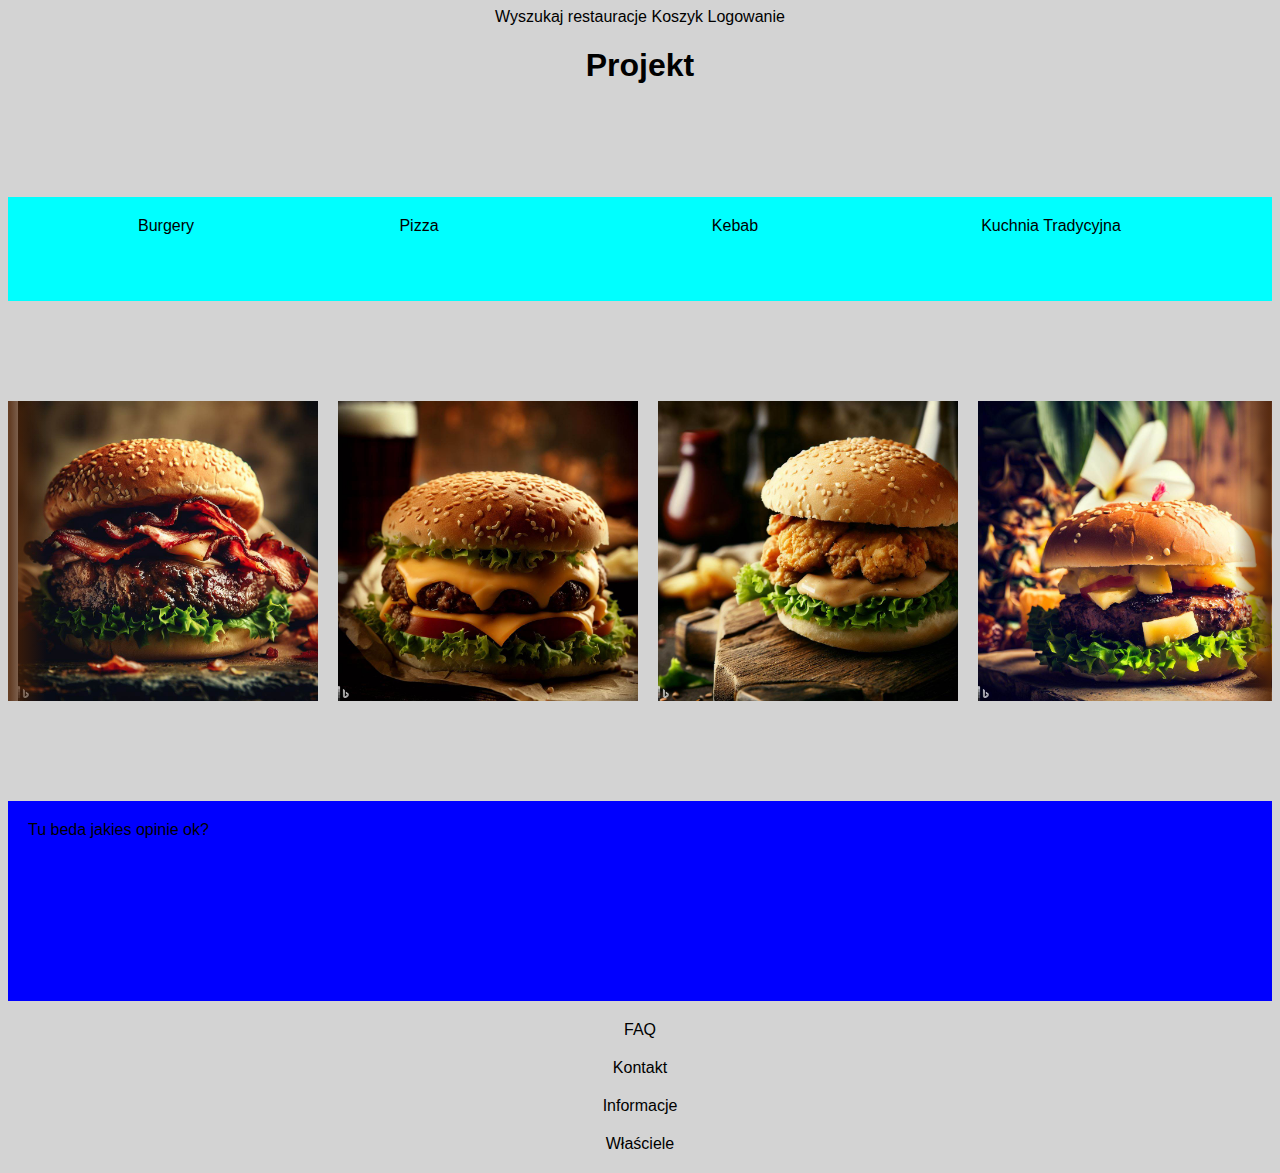
<file: index.html>
<!DOCTYPE html>
<html lang="pl-PL">
<head>
    <meta charset="UTF-8">
    <meta name="viewport" content="width=device-width, initial-scale=1.0">
    <link rel="stylesheet" href="style.css">
    <title>Projekt</title>
</head>
<body>
    <section id="head">
        <a href="search.html"  id="Search">Wyszukaj restauracje</a>
        <a href="cart.html"  id="Cart">Koszyk</a>
        <a href="login.html"  id="Login">Logowanie</a>
    </section>
    <header id="baner">
        <a href="index.html"><h1>Projekt</h1></a>
        
    </header>
    
        <section id="category">
            <div class="cate"><a href="burgery.html"><p>Burgery</p></a></div>
            <div class="cate"><p class="szer"><a href="pizza.html">Pizza</a></p></div>
            <div class="cate"><p class="szer"> <a href="kebab.html">Kebab</a> </p></div>
            <div class="cate"><p class="szer"> <a href="kuchnia_trad.html">Kuchnia Tradycyjna</a></p>
        </div>
            

        </section> 
    <div class="slider"> 
        <div class="slider-track">
            <div class="item"><img src="Burger/Beef Bacon Burger.jpg" alt="BBQ Burger"></div>
            <div class="item"><img src="Burger/Cheese Burger.jpg " alt="BBQ Burger"></div>
            <div class="item"><img src="Burger/Chiken Burger.jpg" alt="BBQ Burger"></div>
            <div class="item"><img src="Burger/Hawaiian Burger.jpg" alt="BBQ Burger"></div>
            <div class="item"><img src="Burger/Zestaw BBQ Burger.jpg" alt="BBQ Burger"></div>
            <div class="item"><img src="Burger/Zestaw Beef Burger.jpg" alt="BBQ Burger"></div>
            <div class="item"><img src="Burger/Zestaw Cheese Burger.jpg" alt="BBQ Burger"></div>
            <div class="item"><img src="Burger/BBQ Burger.jpg" alt="BBQ Burger"></div>
            <div class="item"><img src="Kebab/Kebab Kurczak.jpg" alt="Kebab Kurczak"></div>
            <div class="item"><img src="Pizza/Pizza Salami.jpg" alt="Pizza Salami"></div>
            <div class="item"><img src="Pizza/Carbonara Pizza.jpg" alt=""></div>
            <div class="item"><img src="Pizza/Pizza Funghi.jpg" alt=""></div>
            <div class="item"><img src="Kebab/Kebab Ground Beef.jpg" alt=""></div>
            <div class="item"><img src="Pizza/pizza margherita.jpg" alt=""></div>
            <div class="item"><img src="Pizza/Pizza double cheese, ham, bacon, red paprika and corn.jpg" alt=""></div>
            <div class="item"><img src="Pizza/Pizza 4 cheese, peperoni, tomatoes.jpg" alt=""></div>
            <div class="item"><img src="Pizza/Pizza Pineapple and salami.jpg" alt=""></div>
            <div class="item"><img src="Pizza/Pizza Salami, double cheese and mushrooms.jpg" alt=""></div>
            <div class="item"><img src="Pizza/Pizza with brooccoli salami corn shrooms and tomatoes.jpg" alt=""></div>
            <div class="item"><img src="Tradycyjna/Golabki.jpg" alt=""></div>
            <div class="item"><img src="Tradycyjna/Gulasz.jpg" alt=""></div>
            <div class="item"><img src="Tradycyjna/Kotlet schabowy.jpg" alt=""></div>
            <div class="item"><img src="Tradycyjna/Pierogi.jpg" alt=""></div>
            <div class="item"><img src="Tradycyjna/Pyzy.jpg" alt=""></div>
            <div class="item"><img src="Tradycyjna/Salad.jpg" alt=""></div>
            <div class="item"><img src="Tradycyjna/zurek.jpg" alt=""></div>  
            <div class="item"><img src="Burger/Beef Bacon Burger.jpg" alt="BBQ Burger"></div>
            <div class="item"><img src="Burger/Cheese Burger.jpg " alt="BBQ Burger"></div>
            <div class="item"><img src="Burger/Chiken Burger.jpg" alt="BBQ Burger"></div>
            <div class="item"><img src="Burger/Hawaiian Burger.jpg" alt="BBQ Burger"></div>
            <div class="item"><img src="Burger/Zestaw BBQ Burger.jpg" alt="BBQ Burger"></div>
            <div class="item"><img src="Burger/Zestaw Beef Burger.jpg" alt="BBQ Burger"></div>
            <div class="item"><img src="Burger/Zestaw Cheese Burger.jpg" alt="BBQ Burger"></div>
            <div class="item"><img src="Burger/BBQ Burger.jpg" alt="BBQ Burger"></div>
            <div class="item"><img src="Kebab/Kebab Kurczak.jpg" alt="Kebab Kurczak"></div>
            <div class="item"><img src="Pizza/Pizza Salami.jpg" alt="Pizza Salami"></div>
            <div class="item"><img src="Pizza/Carbonara Pizza.jpg" alt=""></div>
            <div class="item"><img src="Pizza/Pizza Funghi.jpg" alt=""></div>
            <div class="item"><img src="Kebab/Kebab Ground Beef.jpg" alt=""></div>
            <div class="item"><img src="Pizza/pizza margherita.jpg" alt=""></div>
            <div class="item"><img src="Pizza/Pizza double cheese, ham, bacon, red paprika and corn.jpg" alt=""></div>
            <div class="item"><img src="Pizza/Pizza 4 cheese, peperoni, tomatoes.jpg" alt=""></div>
            <div class="item"><img src="Pizza/Pizza Pineapple and salami.jpg" alt=""></div>
            <div class="item"><img src="Pizza/Pizza Salami, double cheese and mushrooms.jpg" alt=""></div>
            <div class="item"><img src="Pizza/Pizza with brooccoli salami corn shrooms and tomatoes.jpg" alt=""></div>
            <div class="item"><img src="Tradycyjna/Golabki.jpg" alt=""></div>
            <div class="item"><img src="Tradycyjna/Gulasz.jpg" alt=""></div>
            <div class="item"><img src="Tradycyjna/Kotlet schabowy.jpg" alt=""></div>
            <div class="item"><img src="Tradycyjna/Pierogi.jpg" alt=""></div>
            <div class="item"><img src="Tradycyjna/Pyzy.jpg" alt=""></div>
            <div class="item"><img src="Tradycyjna/Salad.jpg" alt=""></div>
            <div class="item"><img src="Tradycyjna/zurek.jpg" alt=""></div>  
          
        </div>
    </div> 
        <section id="background">
            <p>Tu beda jakies opinie ok?</p>
        </section>
   

    <footer>
        <p>FAQ</p>
        <p>Kontakt</p>
        <p>Informacje</p>
        <p>Właściele</p>
        
    </footer>
</body>
</html>
</file>
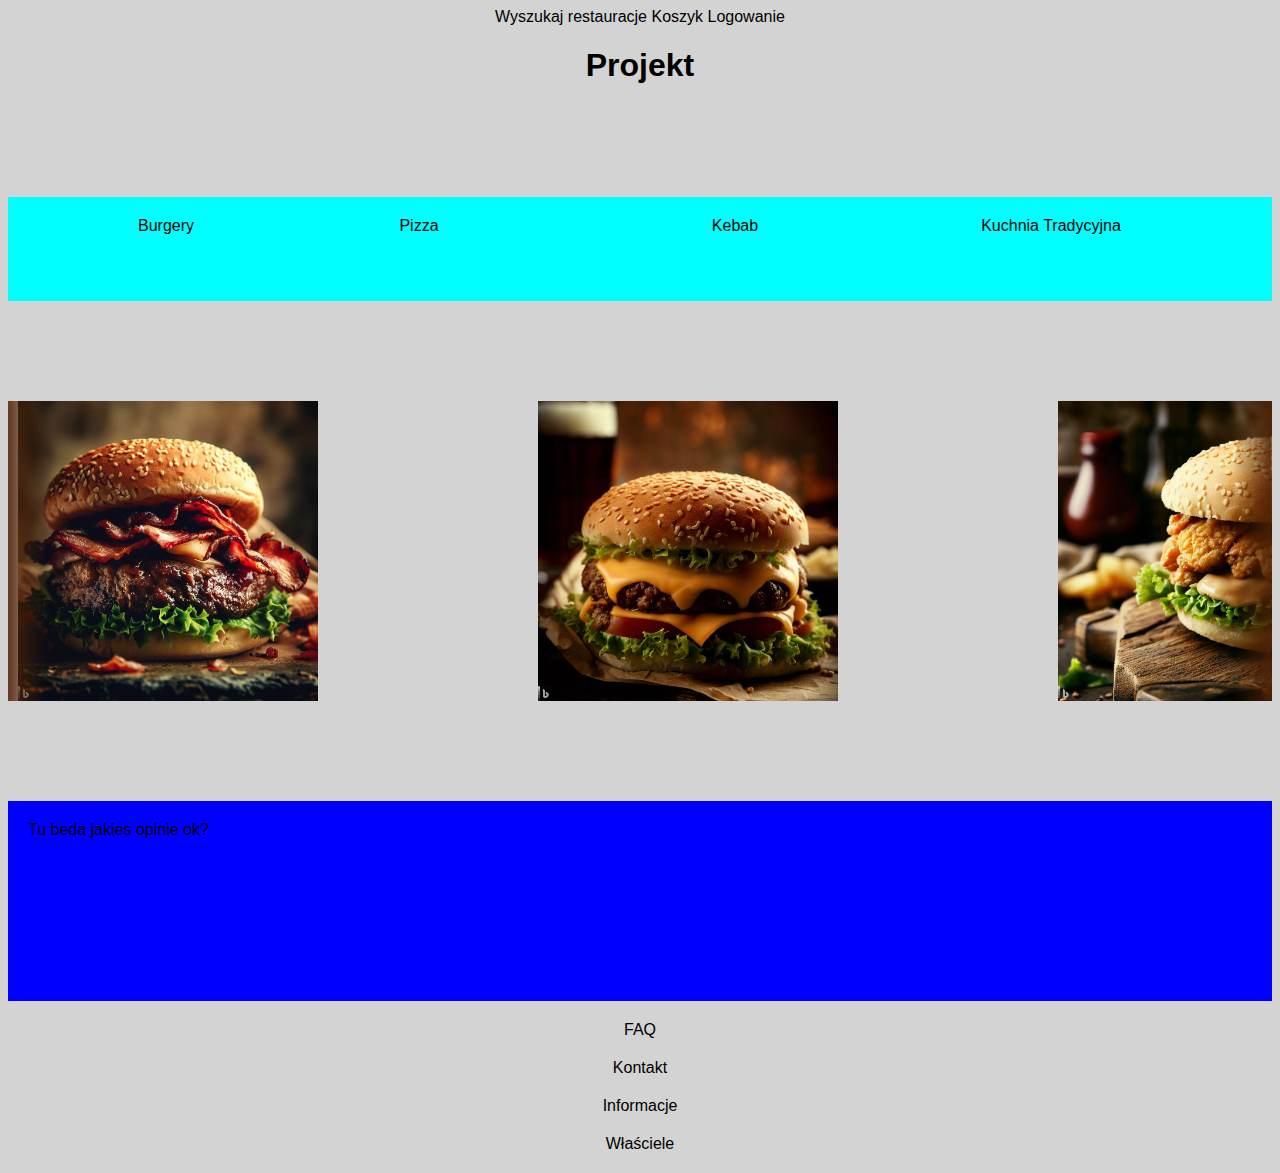
<file: burgery.html>
<!DOCTYPE html>
<html lang="pl-PL">
<head>
    <meta charset="UTF-8">
    <meta name="viewport" content="width=device-width, initial-scale=1.0">
    <link rel="stylesheet" href="style.css">
    <title>Projekt</title>
</head>
<body>
    <section id="head">
        <a href="search.html"  id="Search">Wyszukaj restauracje</a>
        <a href="cart.html"  id="Cart">Koszyk</a>
        <a href="login.html"  id="Login">Logowanie</a>
    </section>
    <header id="baner">
        <a href="index.html"><h1>Projekt</h1></a>
        
    </header>
    
        <section id="category">
            <div class="cate"><a href="burgery.html"><p>Burgery</p></a></div>
            <div class="cate"><p class="szer"><a href="pizza.html">Pizza</a></p></div>
            <div class="cate"><p class="szer"> <a href="kebab.html">Kebab</a> </p></div>
            <div class="cate"><p class="szer"> <a href="kuchnia_trad.html">Kuchnia Tradycyjna</a></p>
        </div>
            

        </section> 
    <div class="slider"> 
        <div class="slider-track">
            <div class="item"><img src="Burger/Beef Bacon Burger.jpg" alt="BBQ Burger"></div>
            <div class="item"><img src="Burger/Cheese Burger.jpg " alt="BBQ Burger"></div>
            <div class="item"><img src="Burger/Chiken Burger.jpg" alt="BBQ Burger"></div>
            <div class="item"><img src="Burger/Hawaiian Burger.jpg" alt="BBQ Burger"></div>
            <div class="item"><img src="Burger/Zestaw BBQ Burger.jpg" alt="BBQ Burger"></div>
            <div class="item"><img src="Burger/Zestaw Beef Burger.jpg" alt="BBQ Burger"></div>
            <div class="item"><img src="Burger/Zestaw Cheese Burger.jpg" alt="BBQ Burger"></div>
            <div class="item"><img src="Burger/BBQ Burger.jpg" alt="BBQ Burger"></div>
        </div>
    </div> 
        <section id="background">
            <p>Tu beda jakies opinie ok?</p>
        </section>
   

    <footer>
        <p>FAQ</p>
        <p>Kontakt</p>
        <p>Informacje</p>
        <p>Właściele</p>
        
    </footer>
</body>
</html>
</file>
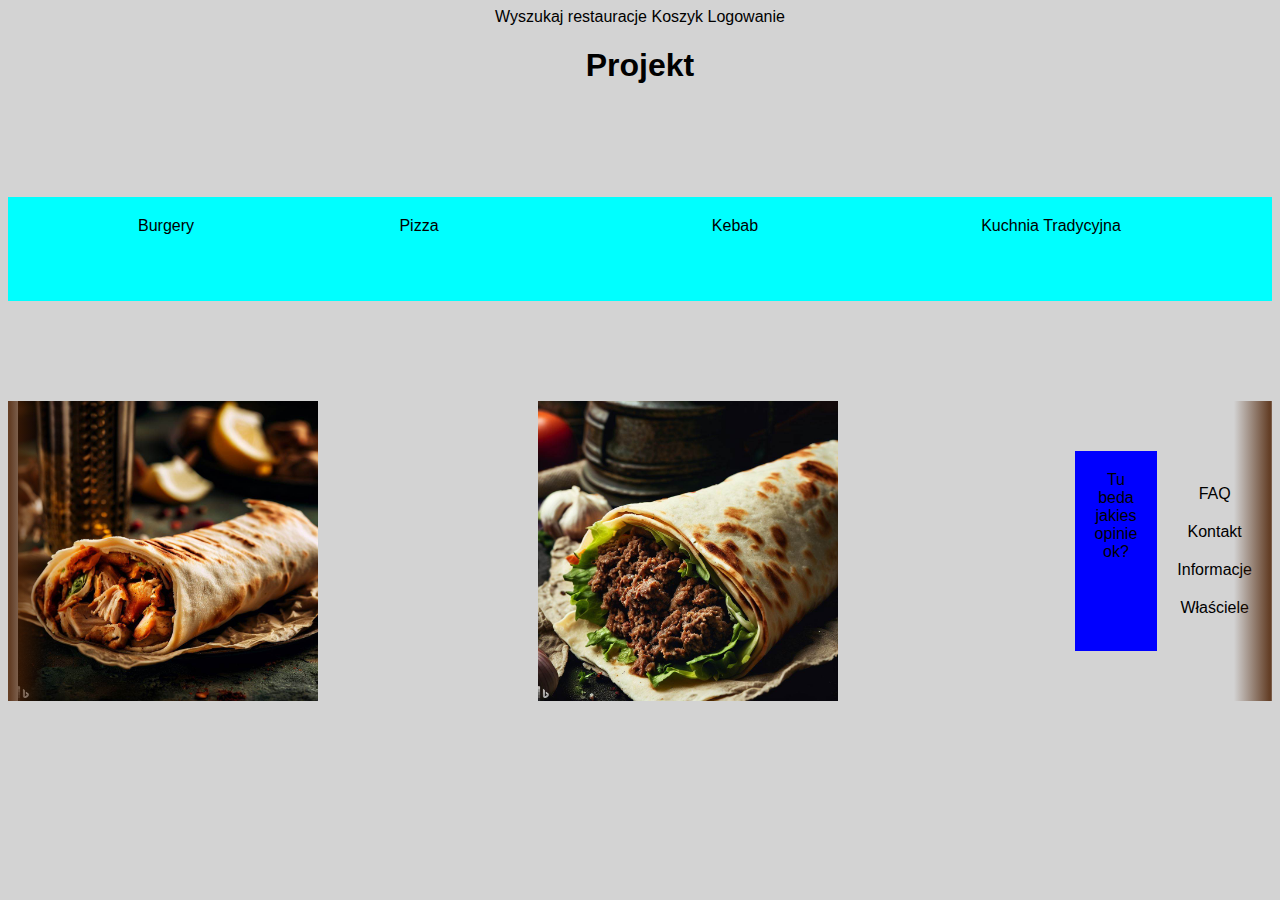
<file: kebab.html>
<!DOCTYPE html>
<html lang="pl-PL">
<head>
    <meta charset="UTF-8">
    <meta name="viewport" content="width=device-width, initial-scale=1.0">
    <link rel="stylesheet" href="style.css">
    <title>Projekt</title>
</head>
<body>
    <section id="head">
        <a href="search.html"  id="Search">Wyszukaj restauracje</a>
        <a href="cart.html"  id="Cart">Koszyk</a>
        <a href="login.html"  id="Login">Logowanie</a>
    </section>
    <header id="baner">
        <a href="index.html"><h1>Projekt</h1></a>
        
    </header>
    
        <section id="category">
            <div class="cate"><a href="burgery.html"><p>Burgery</p></a></div>
            <div class="cate"><p class="szer"><a href="pizza.html">Pizza</a></p></div>
            <div class="cate"><p class="szer"> <a href="kebab.html">Kebab</a> </p></div>
            <div class="cate"><p class="szer"> <a href="kuchnia_trad.html">Kuchnia Tradycyjna</a></p>
        </div>
            

        </section> 
    <div class="slider"> 
        <div class="slider-track">
            <div class="item"><img src="Kebab/Kebab Kurczak.jpg" alt="Kebab Kurczak"></div>
            <div class="item"><img src="Kebab/Kebab Ground Beef.jpg" alt=""></div>

    </div> 
        <section id="background">
            <p>Tu beda jakies opinie ok?</p>
        </section>
   

    <footer>
        <p>FAQ</p>
        <p>Kontakt</p>
        <p>Informacje</p>
        <p>Właściele</p>
        
    </footer>
</body>
</html>
</file>
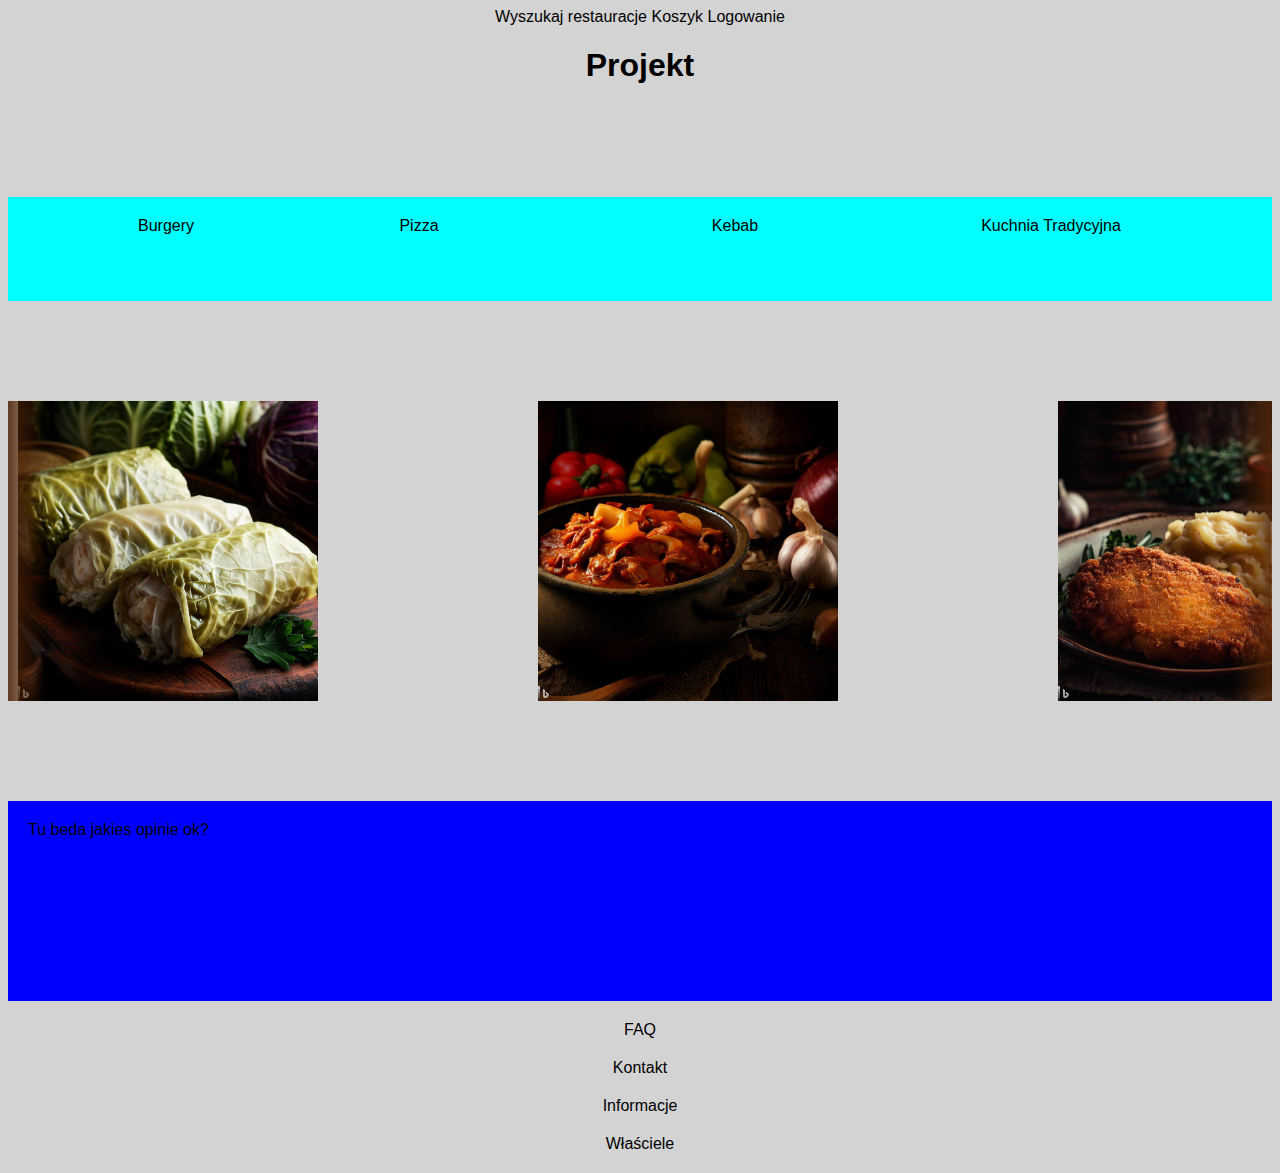
<file: kuchnia_trad.html>
<!DOCTYPE html>
<html lang="pl-PL">
<head>
    <meta charset="UTF-8">
    <meta name="viewport" content="width=device-width, initial-scale=1.0">
    <link rel="stylesheet" href="style.css">
    <title>Projekt</title>
</head>
<body>
    <section id="head">
        <a href="search.html"  id="Search">Wyszukaj restauracje</a>
        <a href="cart.html"  id="Cart">Koszyk</a>
        <a href="login.html"  id="Login">Logowanie</a>
    </section>
    <header id="baner">
        <a href="index.html"><h1>Projekt</h1></a>
        
    </header>
    
        <section id="category">
            <div class="cate"><a href="burgery.html"><p>Burgery</p></a></div>
            <div class="cate"><p class="szer"><a href="pizza.html">Pizza</a></p></div>
            <div class="cate"><p class="szer"> <a href="kebab.html">Kebab</a> </p></div>
            <div class="cate"><p class="szer"> <a href="kuchnia_trad.html">Kuchnia Tradycyjna</a></p>
        </div>
            

        </section> 
    <div class="slider"> 
        <div class="slider-track">
            <div class="item"><img src="Tradycyjna/Golabki.jpg" alt=""></div>
            <div class="item"><img src="Tradycyjna/Gulasz.jpg" alt=""></div>
            <div class="item"><img src="Tradycyjna/Kotlet schabowy.jpg" alt=""></div>
            <div class="item"><img src="Tradycyjna/Pierogi.jpg" alt=""></div>
            <div class="item"><img src="Tradycyjna/Pyzy.jpg" alt=""></div>
            <div class="item"><img src="Tradycyjna/Salad.jpg" alt=""></div>
            <div class="item"><img src="Tradycyjna/zurek.jpg" alt=""></div>  
          
        </div>
    </div> 
        <section id="background">
            <p>Tu beda jakies opinie ok?</p>
        </section>
   

    <footer>
        <p>FAQ</p>
        <p>Kontakt</p>
        <p>Informacje</p>
        <p>Właściele</p>
        
    </footer>
</body>
</html>
</file>
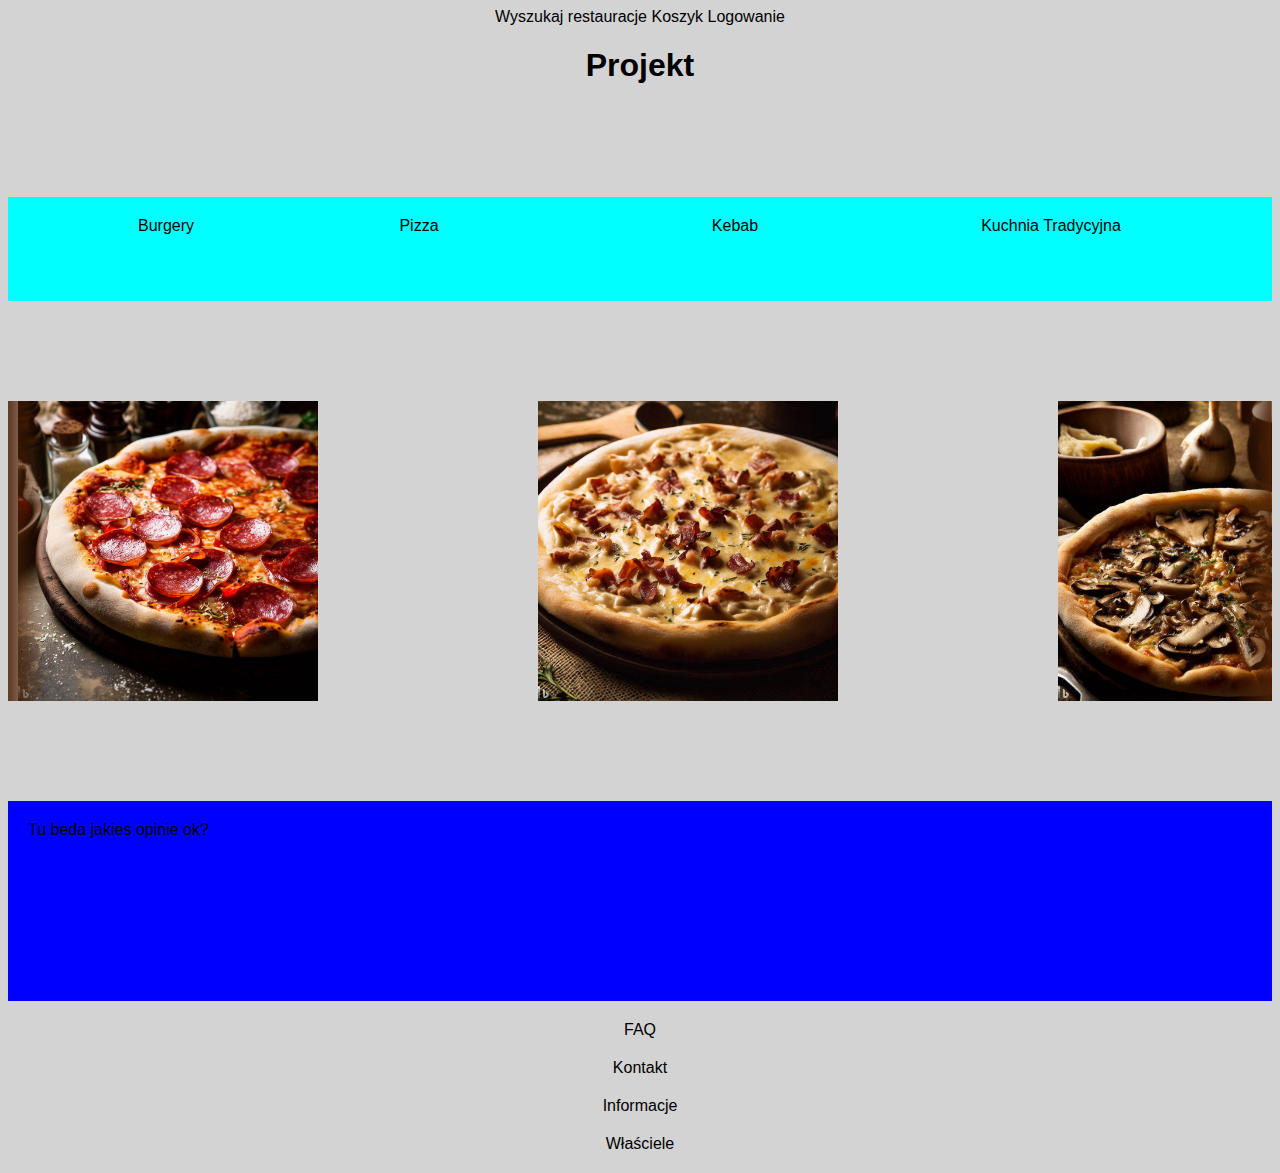
<file: pizza.html>
<!DOCTYPE html>
<html lang="pl-PL">
<head>
    <meta charset="UTF-8">
    <meta name="viewport" content="width=device-width, initial-scale=1.0">
    <link rel="stylesheet" href="style.css">
    <title>Projekt</title>
</head>
<body>
    <section id="head">
        <a href="search.html"  id="Search">Wyszukaj restauracje</a>
        <a href="cart.html"  id="Cart">Koszyk</a>
        <a href="login.html"  id="Login">Logowanie</a>
    </section>
    <header id="baner">
        <a href="index.html"><h1>Projekt</h1></a>
        
    </header>
    
        <section id="category">
            <div class="cate"><a href="burgery.html"><p>Burgery</p></a></div>
            <div class="cate"><p class="szer"><a href="pizza.html">Pizza</a></p></div>
            <div class="cate"><p class="szer"> <a href="kebab.html">Kebab</a> </p></div>
            <div class="cate"><p class="szer"> <a href="kuchnia_trad.html">Kuchnia Tradycyjna</a></p>
        </div>
            

        </section> 
    <div class="slider"> 
        <div class="slider-track">

            <div class="item"><img src="Pizza/Pizza Salami.jpg" alt="Pizza Salami"></div>
            <div class="item"><img src="Pizza/Carbonara Pizza.jpg" alt=""></div>
            <div class="item"><img src="Pizza/Pizza Funghi.jpg" alt=""></div>
            <div class="item"><img src="Pizza/pizza margherita.jpg" alt=""></div>
            <div class="item"><img src="Pizza/Pizza double cheese, ham, bacon, red paprika and corn.jpg" alt=""></div>
            <div class="item"><img src="Pizza/Pizza 4 cheese, peperoni, tomatoes.jpg" alt=""></div>
            <div class="item"><img src="Pizza/Pizza Pineapple and salami.jpg" alt=""></div>
            <div class="item"><img src="Pizza/Pizza Salami, double cheese and mushrooms.jpg" alt=""></div>
            <div class="item"><img src="Pizza/Pizza with brooccoli salami corn shrooms and tomatoes.jpg" alt=""></div>
    
        </div>
    </div> 
        <section id="background">
            <p>Tu beda jakies opinie ok?</p>
        </section>
   

    <footer>
        <p>FAQ</p>
        <p>Kontakt</p>
        <p>Informacje</p>
        <p>Właściele</p>
        
    </footer>
</body>
</html>
</file>
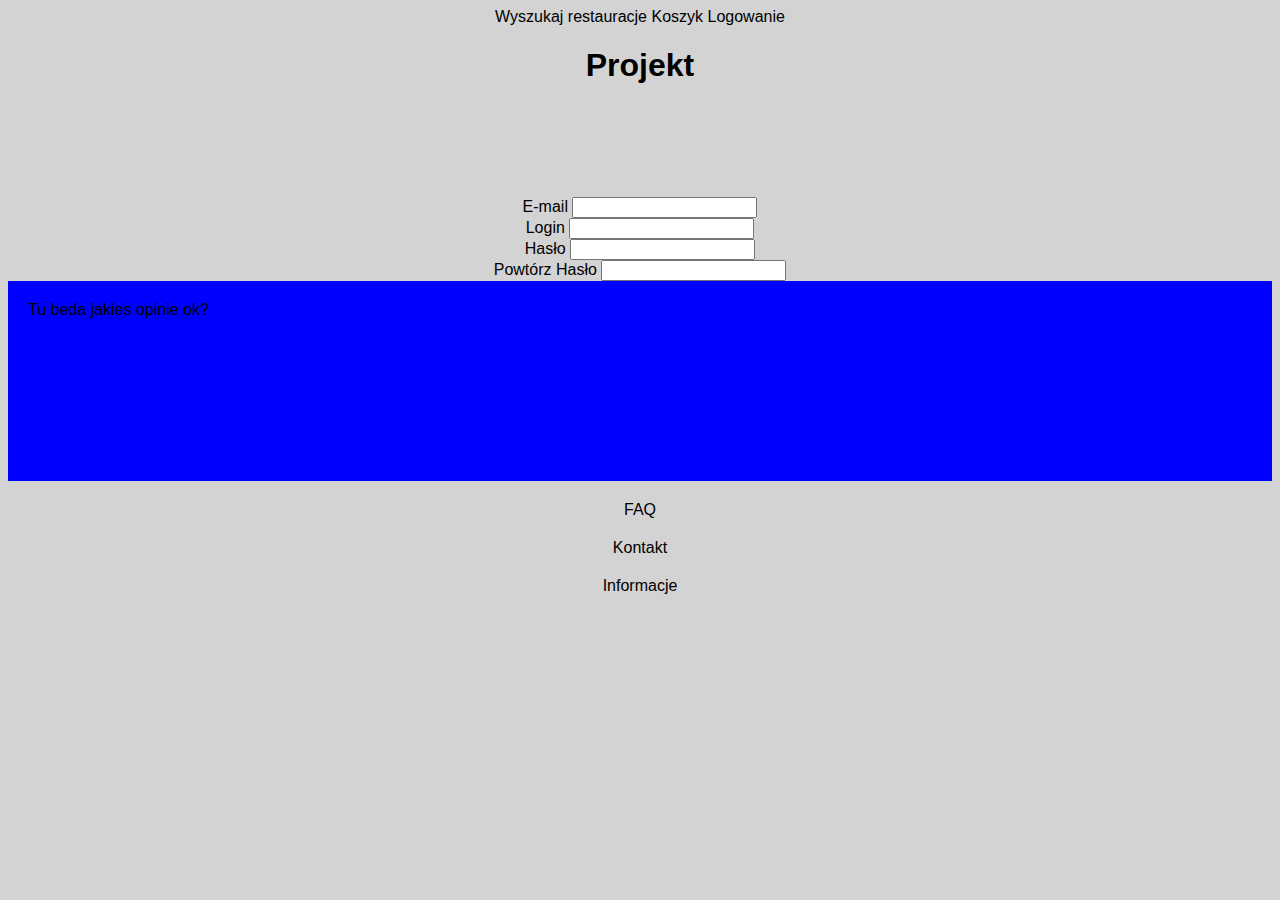
<file: register.html>
<!DOCTYPE html>
<html lang="pl-PL">
<head>
    <meta charset="UTF-8">
    <meta name="viewport" content="width=device-width, initial-scale=1.0">
    <link rel="stylesheet" href="style.css">
    <title>Projekt</title>
</head>
<body>
    <section id="head">
        <a href="search.html"  id="Search">Wyszukaj restauracje</a>
        <a href="cart.html"  id="Cart">Koszyk</a>
        <a href="login.html"  id="Login">Logowanie</a>
    </section>
    <header id="baner">
        <a href="index.html"><h1>Projekt</h1></a>
        
    </header>
    <main>
        <section id="slider">
            <form action="">
                E-mail <input type="text" name="email" id="email"></br>
                Login <input type="text" name="login" id="login"></br>
                Hasło <input type="text" name="password" id="password"></br>
                Powtórz Hasło <input type="text" name="repassword" id="repassword"></br>
            </form>
        </section> 
        <section id="background">
            <p>Tu beda jakies opinie ok?</p>
        </section>
    </main>

    <footer>
        <p>FAQ</p>
        <p>Kontakt</p>
        <p>Informacje</p>
        
    </footer>
</body>
</html>
</file>
<file: style.css>
body{
    font-family: 'Motiva Sans', sans-serif;
    background-color: lightgray;
    text-align: center;
}

#baner{
    height: 150px;
}

#category{
    text-align: center;
    display: flex;
    background-color: aqua;
    height: 104px;
    
}

.slider{
    height: 500px;
    margin: auto;
    position: relative;
    width: 100%;
    display: flex;
    place-items: center;
    overflow: hidden;
}
.slider-track{
    display: flex;
    width: calc(250px*26);
    animation:scroll 40s linear infinite;
}

.slider-track:hover{
    animation-play-state: paused ;
}

@keyframes scroll{
    0%  {
        transform: translateX(0);
    }
    100%    {
        transform: translateX(calc(-250px*13));
    }
}
.item{
    height: 450px;
    width: 500px;
    display: flex;
    align-items: center;
    padding: 10px;
    perspective: 100px;
}
img{
    width: 300px;
    height: 300px;
    transition: transform 0.5s;
}
img:hover{
    transform: translateZ(8px);
}
.slider::before,
.slider::after{
    background: linear-gradient(to right, rgba(78, 34, 5, 0.836)1%,
    rgba(228, 6, 6, 0)15%);
    content: '';
    height: 300px;
    position: absolute;
    width: 20%;
    z-index: 2;
    margin-top: 100px;
}
.slider::before{
    left:0;
    top:0;
}
.slider::after{
    right:0;
    top:0;
    transform: rotateZ(180deg);
}


/* .slider::-webkit-scrollbar{
    width: 0;
} */

/* .slider img{
    min-width: 500px;
    height: 500px;
    line-height: 300px;
    margin: 5px;
    border: 2px;
    border-style:groove;
    border-radius: 20px;
} */

#background{
    text-align: center;
    height: 200px;
    background-color: blue;
    display: flex;
}

footer{
    text-align: center;
    clear: both;

}
p{
   
    margin: 20px;
}
a{
    text-decoration: none;
    color: black;
}
#Login{
    text-align: right;
}

.szer{
    width: 150px;
}
#category img{
    border: 2px;
    border-style:groove;
}
.cate{
    width: 25%;
   float: left;
}
#Search{
    text-align: left;
}
#Cart{
    text-align: right;
    
}
a#Search{
text-align: right;
}
</file>
